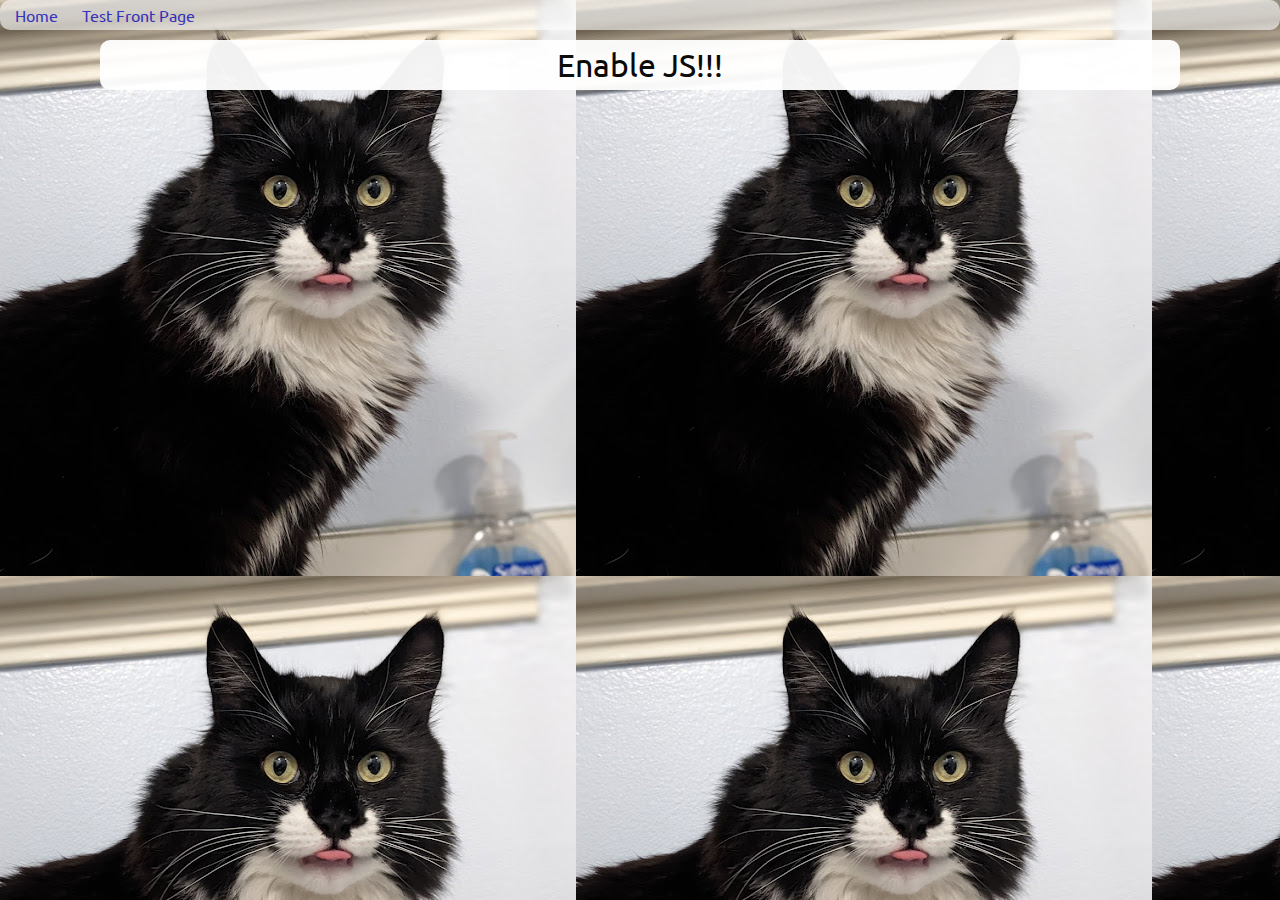
<file: test.html>
<!DOCTYPE html>
<html lang="en">
<head>
  <meta charset="UTF-8">
  <link rel="preconnect" href="https://fonts.googleapis.com">
  <link rel="preconnect" href="https://fonts.gstatic.com" crossorigin>
  <link href="https://fonts.googleapis.com/css2?family=Ubuntu&display=swap" rel="stylesheet">
  <meta name="viewport" content="width=device-width, initial-scale=1.0">
  <title>Ligerbot's Website</title>
  <link rel="stylesheet" href="style.css">
</head>
<body> 
<nav>
  <a href="/index.html">Home</a>
  <a href="/test.html">Test Front Page</a>
</nav>

<main>
<welcome>Enable JS!!!</welcome>
</main>

</body>
</html>
<script>
  const message = "Welcome to ";
  console.clear();
  console.log("Welcome to Ligerbot.github.io!");
  console.log("The console should have cleared. If it didn't then I recommend you enable console.clear");
  console.log("Please feel free to fix and HTML/CSS/JS issues here!");
//  document.getElementById("welcome").textContent = message + document.location;
</script>
</file>
<file: style.css>
.ubuntu-regular {
  font-family: "Ubuntu", sans-serif;
  font-weight: 400;
  font-style: normal;
}
body {
  background-image: url('/rocket.png');
  margin: 0;
  padding: 0;
  font-family: "Ubuntu", sans-serif;
}
main {
  background-color: white;
  opacity: 0.95;
  border-radius: 10px;
  padding: 5px;
  margin: 10px 100px;
  width:auto;
  height:auto;
  text-align: center;
}
welcome {
  font-size: 32px;
  align: center;
}
p {
  font-size: 18px;
  padding: 0px 10px;
  margin: 0px 150px;
}
error {
  color: red;
  font-size: 15px;
}
li {
  color: black;
  padding: 0px 10px;
}
h3 {
  color: black;
  padding: 0px 10px;
}
nav {
  width: auto;
  /*height:35px;*/
  height: 25%;
  margin:left;
  background-color: white;
  opacity: 0.6;
  padding: 5px;
  border-radius: 10px;
}
.projects {
  display: flex;
  flex-wrap: nowrap;
  overflow-x: auto;
  overflow-y: hidden;
}
.item {
  opacity: 1;
  height: 200px;
  width: 25%;
  border-radius: 15px;
  padding: 10px;
  background-color: gray;
  flex: 0 0 auto;
  margin-right: 10px;
  background: #8a8a8a;
  background: linear-gradient(90deg,rgba(138, 138, 138, 1) 0%, rgba(176, 127, 155, 1) 100%);
}
img {
  width: 40%;
  float: left;
}
desc {
  display: inline-block;
}
info {
  width: 75%;
  /*height:35px;*/
  height: 25%;
  margin:left;
  background-color: white;
  padding: 10px;
  border-radius: 10px;
}
a {
  font-size: 16px;
  text-decoration: none;
  padding:10px;
}
links {
  font-size: 20px;
}
</file>
